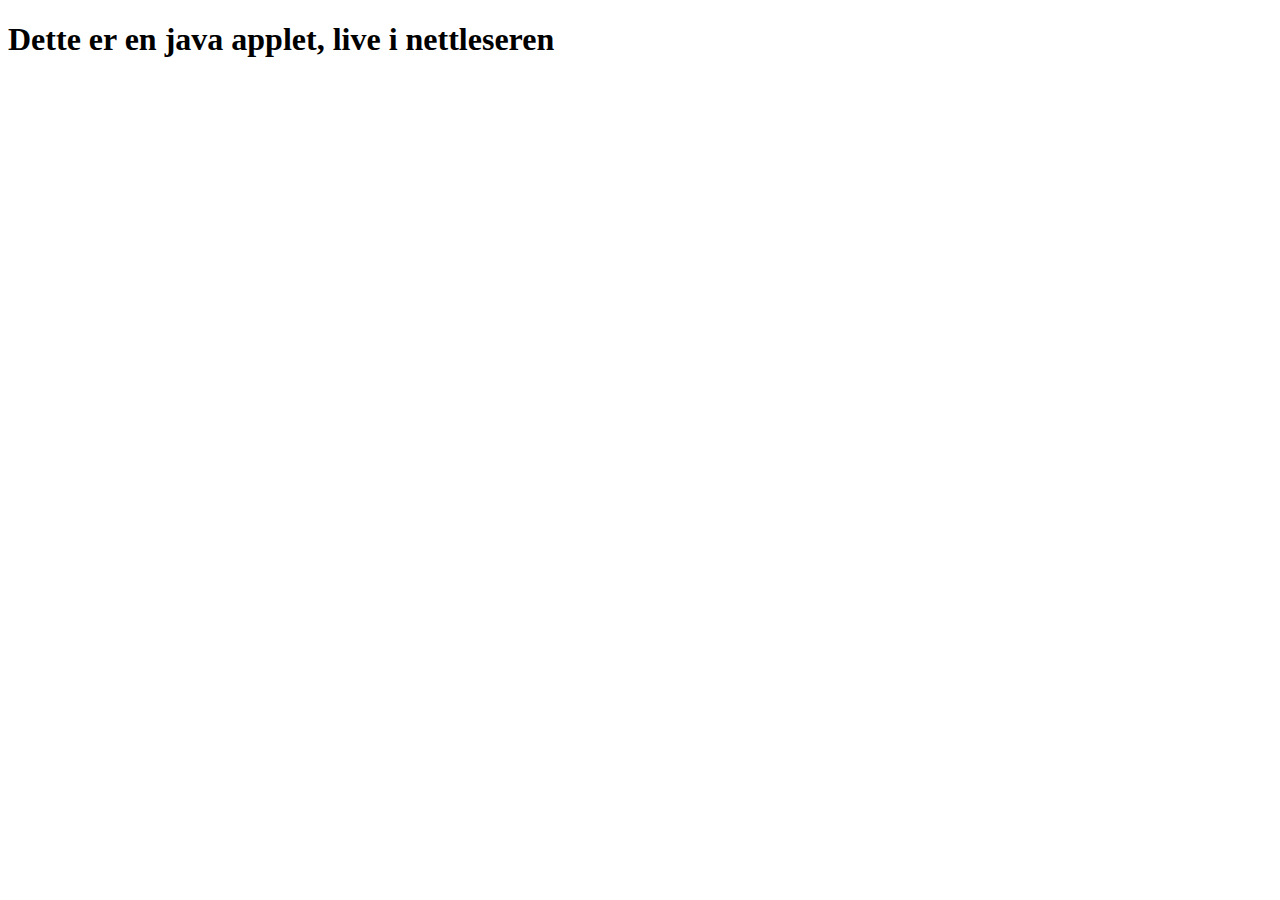
<file: Ovelse7/Oppgave2applet.html>
<!DOCTYPE html>
<html>
    <head>
        <meta charset="utf-8">
        <title>Dette er en applet!</title>
    </head>
    <body>
        <h1>Dette er en java applet, live i nettleseren</h1>
        <applet code="Oppgave2applet.class" width="500" height="500"></applet>
    </body>
</html>
</file>
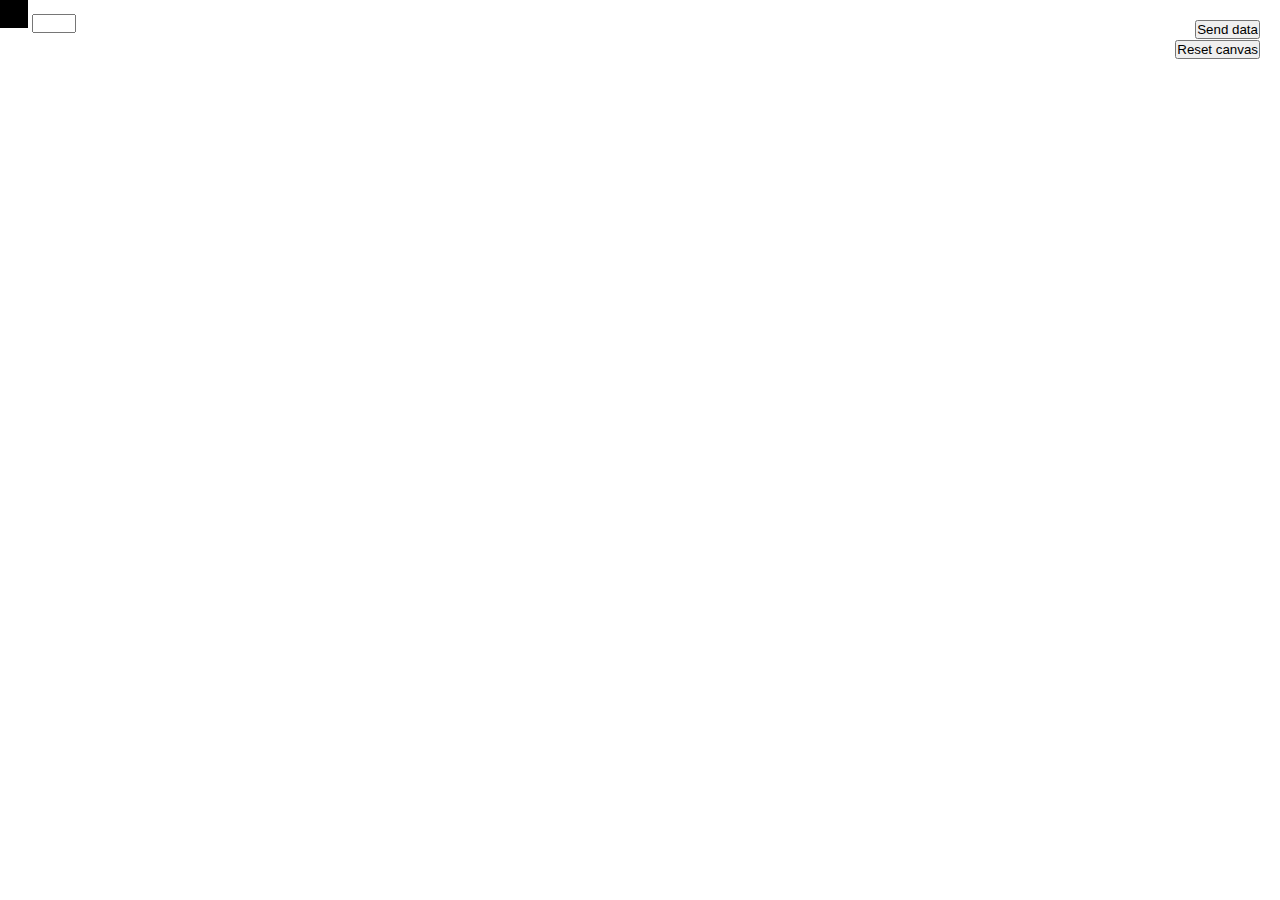
<file: JavaServer/src/indexold.html>
<!DOCTYPE html>
<html>
<head>
	<title>Draw stuff</title>
	<style type="text/css">
		* {
			padding: 0;
			margin: 0;
			overflow: hidden;
			
		}
		canvas {
			z-index: 100;
		}
		#send {
			position: fixed;
			top: 20px;
			right: 20px;
			z-index: 200;
		}
		#reset {
			position: fixed;
			top: 40px;
			right: 20px;
			z-index: 200;
		}
	</style>
</head>
<body>


	<div>
		<canvas id="canvas" height="28px" width="28px" onmousedown="onMouseDown(event)" onmousemove="onMouseMove(event)" onmouseup="onMouseUp(event)"></canvas>
		<input id="actual" type="number" min="0" max="9" />
		<input id="send" type="button" value="Send data" onclick="sendData()" />
		<input id="reset" type="button" value="Reset canvas" onclick="initCanvas()" />
		<p id="result"></p>
	</div>
	




	<script type="text/javascript">

		const canvas = document.getElementById('canvas');
		const context = canvas.getContext('2d');
		//context.scale(20,20);

		//console.log("i got here");
		//canvas.width = window.innerWidth;
		//canvas.height = window.innerHeight;

		function initCanvas() {
			context.strokeStyle = "#000000";
			context.clearRect(0,0, window.innerWidth, window.innerHeight);
			context.fillRect(0,0, window.innerWidth, window.innerHeight);
			context.stroke();
			context.strokeStyle = '#FFFFFF';
			context.lineJoin = "square";
	  		context.lineWidth = 1;
		}

		initCanvas();

		let data = getQueryVariable('data');
		let result = getQueryVariable('result');

		let stats = JSON.parse(getQueryVariable('statistics')).split(",");
		
  		if(!(data == null)) {
  			let image = new Image();
			image.src = 'data:image/png;base64,'+data;
  			context.drawImage(image, 0, 0);
  		}
  		if(!(result == null)) {
  			document.getElementById('result').innerHTML = result;
  		}

		function sendData() {
			let number = document.getElementById("actual").value;
			let canvasData = canvas.toDataURL().substring(22);
			if(number < 0 || number > 9) {
				alert("WUDDEFUCK");
				return;
			} else if (canvasData == "iVBORw0KGgoAAAANSUhEUgAAABwAAAAcCAYAAAByDd+UAAAARUlEQVRIS+3SwQkAQAwCQdN/0XclyELIa/MVEYZMkpfDGwe3tSXdFo2kkmIBnwaTtYKkTQjnkmKyVpC0CeFcUkzWCuekH906HAF1NLazAAAAAElFTkSuQmCC") {
				return;
			}
			window.location.replace("http://"+window.location.host+"/image?data="+canvasData+"&correctNumber="+document.getElementById("actual").value);
		}

		let lastPosition = {x: 0, y: 0, draw: false};
		function onMouseDown(event) {
			lastPosition.x = event.clientX;
			lastPosition.y = event.clientY;
			lastPosition.draw = true;
		}
		function onMouseMove(event) {
			if(lastPosition.draw) {
				context.beginPath();
				context.moveTo(lastPosition.x, lastPosition.y);
				context.lineTo(event.clientX, event.clientY);
				context.closePath();
				context.stroke();
				lastPosition.x = event.clientX;
				lastPosition.y = event.clientY;
			}
		}
		function onMouseUp(event) {
			lastPosition.draw = false;
		}


		function getQueryVariable(variable) {
		    var query = window.location.search.substring(1);
		    var vars = query.split('&');
		    for (var i = 0; i < vars.length; i++) {
		        var pair = vars[i].split('=');
		        if (decodeURIComponent(pair[0]) == variable) {
		            return decodeURIComponent(pair[1]);
		        }
		    }
		}

		function UpdateQueryString(key, value, url) {
			if (!url) url = window.location.href;
			var re = new RegExp("([?&])" + key + "=.*?(&|#|$)(.*)", "gi"),
			    hash;

			if (re.test(url)) {
			    if (typeof value !== 'undefined' && value !== null)
			        return url.replace(re, '$1' + key + "=" + value + '$2$3');
			    else {
			        hash = url.split('#');
			        url = hash[0].replace(re, '$1$3').replace(/(&|\?)$/, '');
			        if (typeof hash[1] !== 'undefined' && hash[1] !== null) 
			            url += '#' + hash[1];
			        return url;
			    }
			}
			else {
			    if (typeof value !== 'undefined' && value !== null) {
			        var separator = url.indexOf('?') !== -1 ? '&' : '?';
			        hash = url.split('#');
			        url = hash[0] + separator + key + '=' + value;
			        if (typeof hash[1] !== 'undefined' && hash[1] !== null) 
			            url += '#' + hash[1];
			        return url;
			    }
			    else
			        return url;
			}
		}
	</script>
</body>
</html>
</file>
